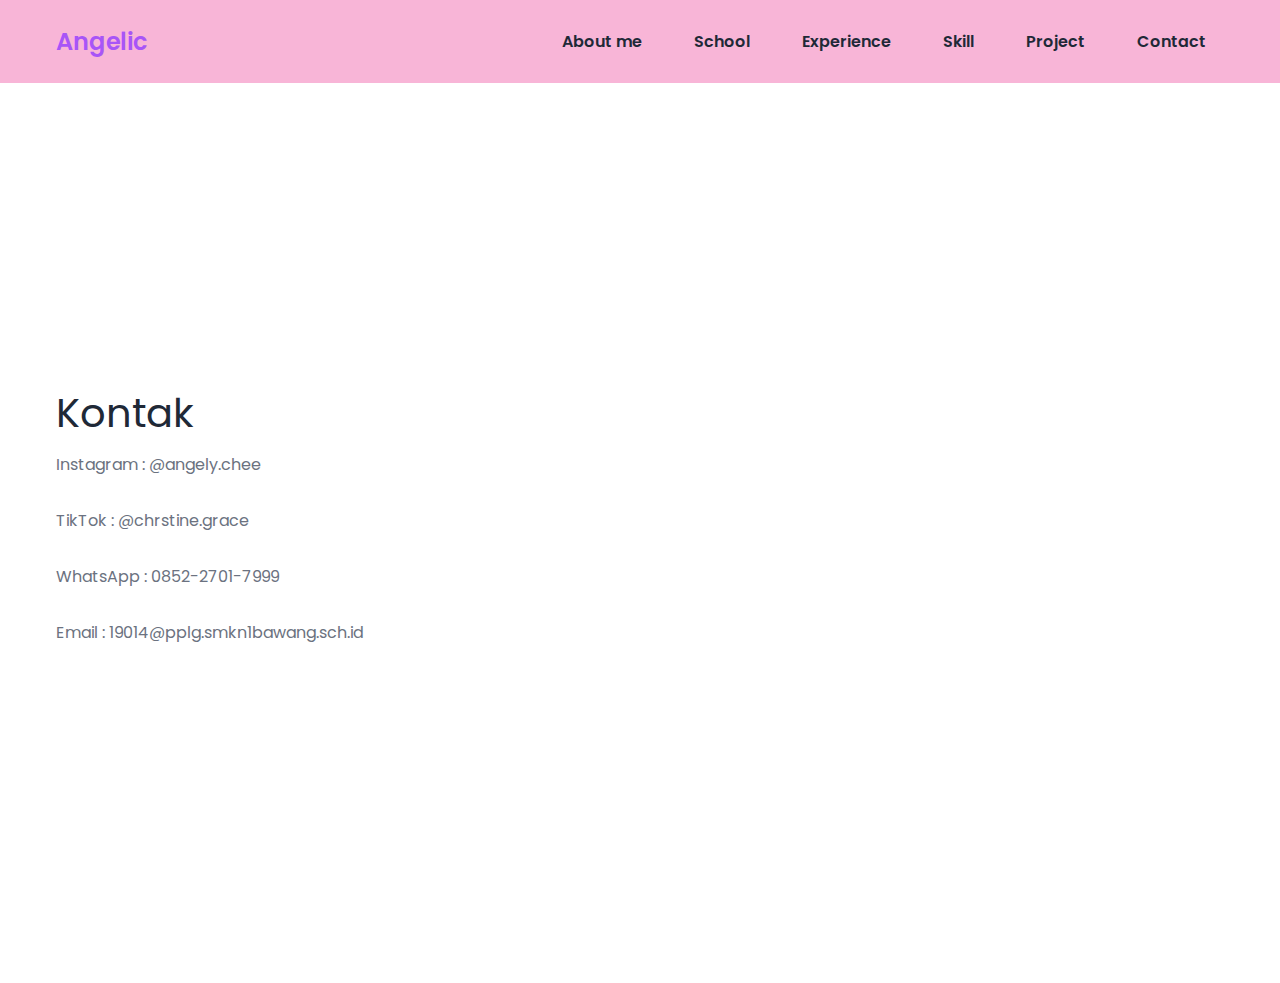
<file: contact.html>
<!DOCTYPE html>
<html lang="en">
<head>
    <meta charset="UTF-8">
    <meta name="viewport" content="width=device-width, initial-scale=1.0">
    <link rel="stylesheet" href="style.css">
    <title>Contact</title>
</head>
<body>
    <header>
        <nav>
            <div class="nav__content">
                <div class="logo"><a href="#">Angelic</a></div>
                <label for="check" class="checkbox">
                  <i class="ri-menu-line"></i>
                </label>
                <input type="checkbox" name="check" id="check">
            <ul>
                <li><a href="index.html">About me</a></li>
                <li><a href="school.html">School</a></li>
                <li><a href="experience.html">Experience</a></li>
                <li><a href="skill.html">Skill</a></li>
                <li><a href="project.html">Project</a></li>
                <li><a href="contact.html">Contact</a></li>
            </ul>
        </nav>
    </header>
    <section class="section"></section>
    <div class="section__container">
        <div class="content">
            <h1 class="title">Kontak</h1>
            <p class="description">Instagram : @angely.chee</p>
            <p class="description">TikTok : @chrstine.grace</p>
            <p class="description">WhatsApp : 0852-2701-7999</p>
            <p class="description">Email : 19014@pplg.smkn1bawang.sch.id</p>
            </div>
        </div>
     </div>
</section>
</body>
</html>
</file>
<file: style.css>
@import url('https://fonts.googleapis.com/css2?family=Poppins:wght@400;600;700&display=swap');

:root{
  --primary-color: #a855f7;
  --primary-color-dark: #9333ea;
  --secondary-color: #dd66d3;
  --text-dark: #1f2937;
  --text-light: #6b7280;
  --extra-light: white;
  --max-width: 1200px;
}

*{
  padding: 0;
  margin: 0;
  box-sizing: border-box;
}

a{
  text-decoration: none;
}

body{
  font-family: 'Poppins', sans-serif;
}

nav{
  width: 100%;
  position: relative;
  top: 0;
  left: 0;
  background-color: #f8b5d7;
  z-index: 99;
}

.nav__content{
  max-width: var(--max-width);
  margin: auto;
  padding: 1.5rem 1rem;
  display: flex;
  align-items: center;
  justify-content: space-between;
}

nav .logo a{
  font-size: 1.5rem;
  font-weight: 600;
  color: var(--primary-color);
  transition: .3s;
}
nav .logo a:hover{
  color: var(--primary-color-dark); 
}

nav .checkbox{
  display: none;
}

nav input{
  display: none;    
}
nav .checkbox i{
  font-size: 2rem;
  color: var(--primary-color);
  cursor: pointer;
}

ul{
  display: flex;
  align-items: center;
  gap: 1rem;
  list-style: none;
  transition: left 0.3s;
}

ul li a{
  padding: 0.5rem 1rem;
  border: 2px solid transparent;
  text-decoration: none;
  font-weight: 600;
  color: var(--text-dark);
  transition: 0.3s;
}

ul li a:hover{
  border-top-color: var(--secondary-color);
  border-bottom-color: var(--secondary-color);
  color: var(--secondary-color);
}

.section{
  background-color: var(--extra-light);
}

.section__container{
  min-height: 100vh;
  max-width: var(--max-width);
  margin: auto;
  padding: 1rem;
  display: grid;
  grid-template-columns: repeat(2, 1fr);
  gap: 4rem;
}

.content{
  display: flex;
  flex-direction: column;
  justify-content: center;
}

.subtitle{
  letter-spacing: 2px;
  color: var(--text-light);
  font-weight: 600;
  margin-bottom: .5rem;
}

.title{
  font-size: 2.5rem;
  font-weight: 400;
  line-height: 3rem;
  color: var(--text-dark);
  margin-bottom: 1rem;
}

.title span{
  font-weight: 600;
}

.description{
  line-height: 1.5rem;
  color: var(--text-light);
  margin-bottom: 2rem;
}

.action__btns{
  display: flex;
  gap: 1rem;
}

.action__btns button{
  font-size: 1rem;
  font-weight: 600;
  letter-spacing: 2px;
  padding: 1rem 2rem;
  outline: none;
  border: 2px solid var(--primary-color);
  border-radius: 10px;
  transition: .3s;
  cursor: pointer;
}

.hire__me {
  background-color: var(--primary-color);
  color: #e7b1c9;
}

.hire__me:hover{
  background-color: var(--primary-color-dark);
}

.portofolio{
  color: var(--primary-color);
}

.portofolio:hover{
  background-color: var(--primary-color-dark);
  color: #e26599;
}

.image{
  display: grid;
  place-items: center;
}

.image img{
  width: min(25rem, 90%);
  border-radius: 100%;
}

@media (width < 750px){
  nav .checkbox{
    display: block;
  }

  ul{
    position: absolute;
    width: 100%;
    height: calc(100vh - 85px);
    left: -100%;
    top: 85px;
    background-color: var(--extra-light);
    flex-direction: column;
    justify-content: center;
    gap: 3rem;
  }

  nav #check:checked ~ ul{
    left: 0;
  }

  ul li a{
    font-size: 1.25rem;
  }

  .section__container{
    padding: 10rem 1rem 5rem 1rem;
    text-align: center;
    grid-template-columns: repeat(1, 1fr);
  }

  .image{
    grid-area: 1/1/2/2;
  }

  .action__btns{
    margin: auto;
  }
}
</file>
